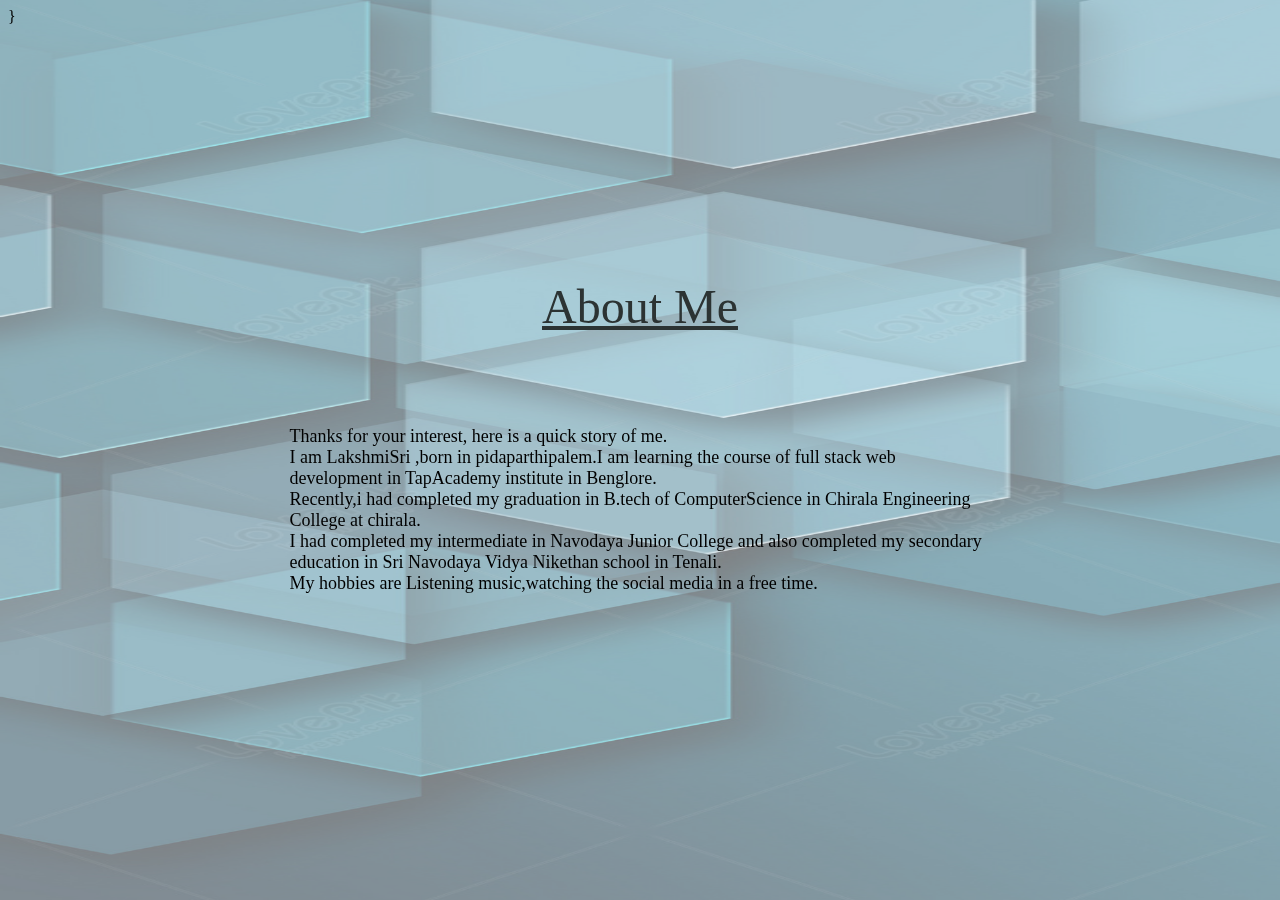
<file: aboutme.html>
<!DOCTYPE html>
<html lang="en">
<head>
    <title>AboutMe</title> 
    <style>
    .background-image {
        position: fixed;
        top: 0;
        left: 0;
        width: 100%;
        height: 100%;
        z-index: -1;
        opacity: 0.5;
    </style>
    }
</head>
<body>
    <img src="css/epic.jpg" alt="Background Image" class="background-image">
<table id="about" width="100%"
cellpadding="175" cellspacing="0">
<tr>
<td>
<table border="0" cellpadding="15"
cellspacing="0" width="80%" align="center">
<tr>
<td height="180" align="center"
 colspan="2">
<font face =" Verdana" size="7"
color="#2C3333">
<u>About Me</u>               
</td>
</tr>
 
<tr>
 
<td width="60%">
<font family="Verdana" size="4"
color="black">
    Thanks for your interest, here
    is a quick story of me.<br>
    I am LakshmiSri ,born in pidaparthipalem.I am learning the course of full stack web development in TapAcademy institute in Benglore.<br>
    Recently,i had completed my graduation in B.tech of ComputerScience in Chirala Engineering College at chirala.<br>
    I had completed my intermediate in Navodaya Junior College and also completed my secondary education in Sri Navodaya Vidya Nikethan school in Tenali.<br>   
    My hobbies are Listening music,watching the social media in a free time.<br>
</td>
</tr>
</table>
               
</td>
</tr>
</table>
</body>
</html>
</file>
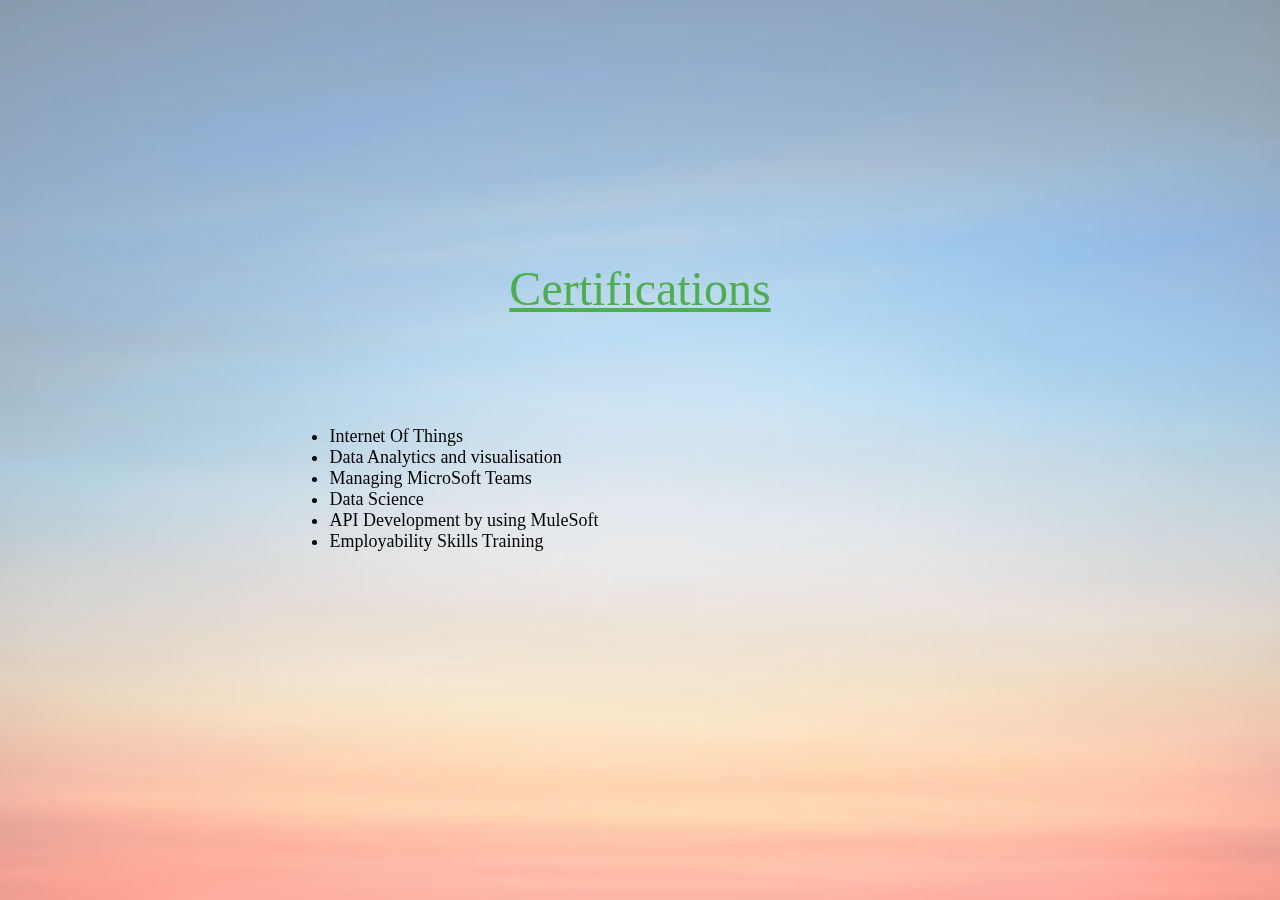
<file: certifications.html>
<!DOCTYPE html>
<html lang="en">
<head>
    <title>Certifications</title>
    <style>
         .background-image {
            position: fixed;
            top: 0;
            left: 0;
            width: 100%;
            height: 100%;
            z-index: -1;
            opacity: 0.5;
        }
    </style>
</head>
<body>
    <img src="css/photo.jpg" alt="Background Image" class="background-image">
<table id="certifications" border="0" width="100%"
cellpadding="175" cellspacing="0" >
<tr>
<td>
<table border="0" cellpadding="15"
cellspacing="0" width="80%" align="center">
<tr>
<td height="180" align="center" valign="middle">
<font face="Verdana" size="7" color="#4CAF50">
       <u>Certifications</u>
                                
</font>
</td>
</tr>
 
<tr>
<td>
<font face="Verdana" size="4" color="black">
                        
<ul>
                                    
<li>Internet Of Things</li>
<li>Data Analytics and visualisation</li>
<li>Managing MicroSoft Teams</li>
<li>Data Science</li>
<li>API Development by using MuleSoft</li>
<li>Employability Skills Training</li>
</ul>
                                   
</font>
</td>
</tr>
</table>
</td>
</tr>
</table>
</body>
</html>
</file>
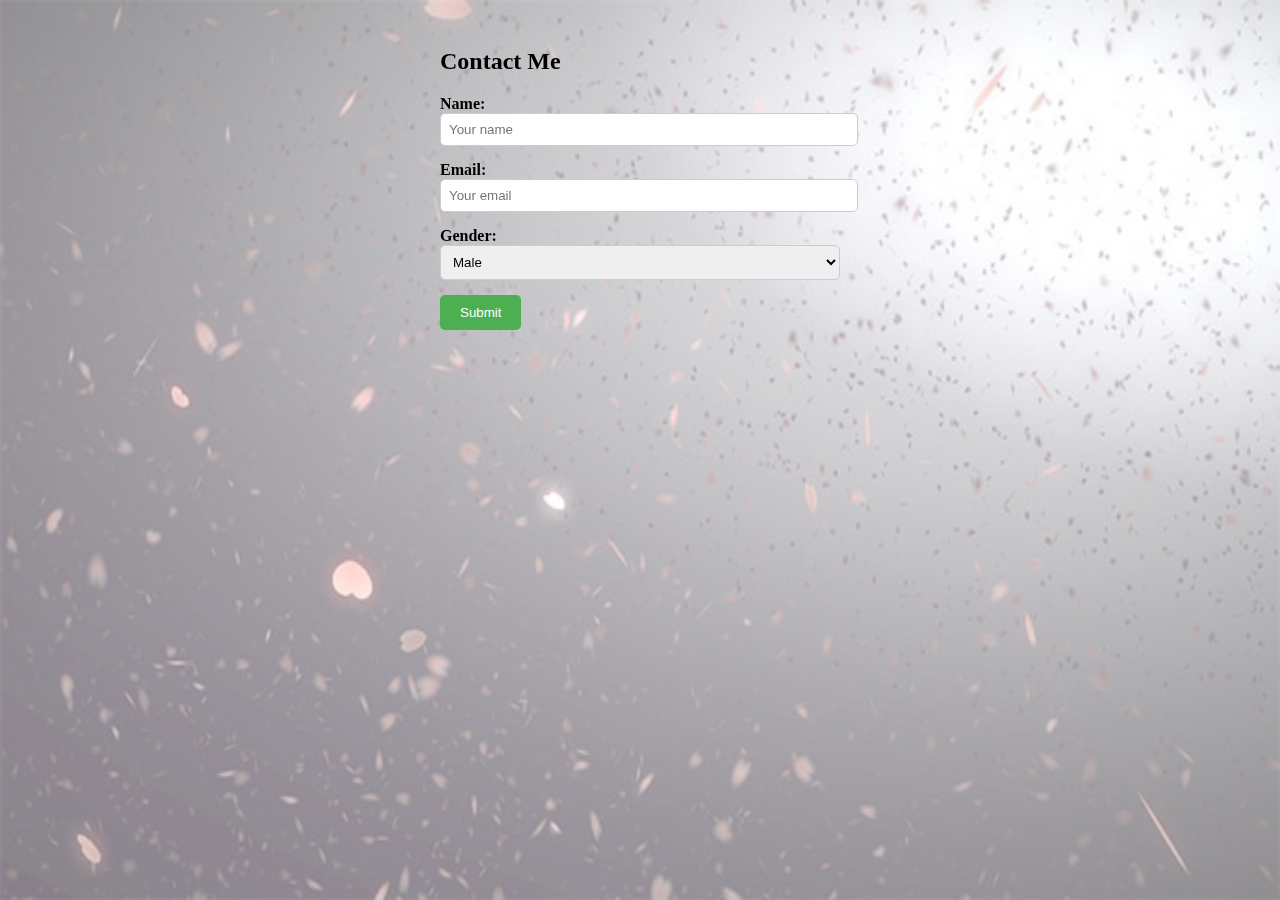
<file: contactme2.html>
<!DOCTYPE html>
<html lang="en">
<head>
    <title>Contact Me</title>
    <style>
        .background-image {
            position: fixed;
            top: 0;
            left: 0;
            width: 100%;
            height: 100%;
            z-index: -1;
            opacity: 0.5;
        }
        .form-container {
            max-width: 400px;
            margin: 0 auto;
            padding: 20px;
            background-color: ;
            border-radius: 10px;
        }
        .form-group {
            margin-bottom: 15px;
        }
        .form-group label {
            display: block;
            font-weight: bold;
        }
        .form-group input {
            width: 100%;
            padding: 8px;
            border: 1px solid #ccc;
            border-radius: 5px;
        }
        .form-group select {
            width: 100%;
            padding: 8px;
            border: 1px solid #ccc;
            border-radius: 5px;
        }
        .form-group button {
            background-color: #4CAF50;
            color: white;
            padding: 10px 20px;
            border: none;
            border-radius: 5px;
            cursor: pointer;
        }
    </style>
</head>
<body>
    <img src="css/black.jpg" alt="Background Image" class="background-image">
    <div class="form-container">
        <h2>Contact Me</h2>
        <div class="form-group">
            <label for="name">Name:</label>
            <input type="text" id="name" name="name" placeholder="Your name">
        </div>
        <div class="form-group">
            <label for="email">Email:</label>
            <input type="email" id="email" name="email" placeholder="Your email">
        </div>
        <div class="form-group">
            <label for="gender">Gender:</label>
            <select id="gender" name="gender">
                <option value="male">Male</option>
                <option value="female">Female</option>
                <option value="other">Other</option>
            </select>
        </div>
        <div class="form-group">
            <a href="submit.html"><button>Submit</button></a>
        </div>
    </div>
</body>
</html>
</file>
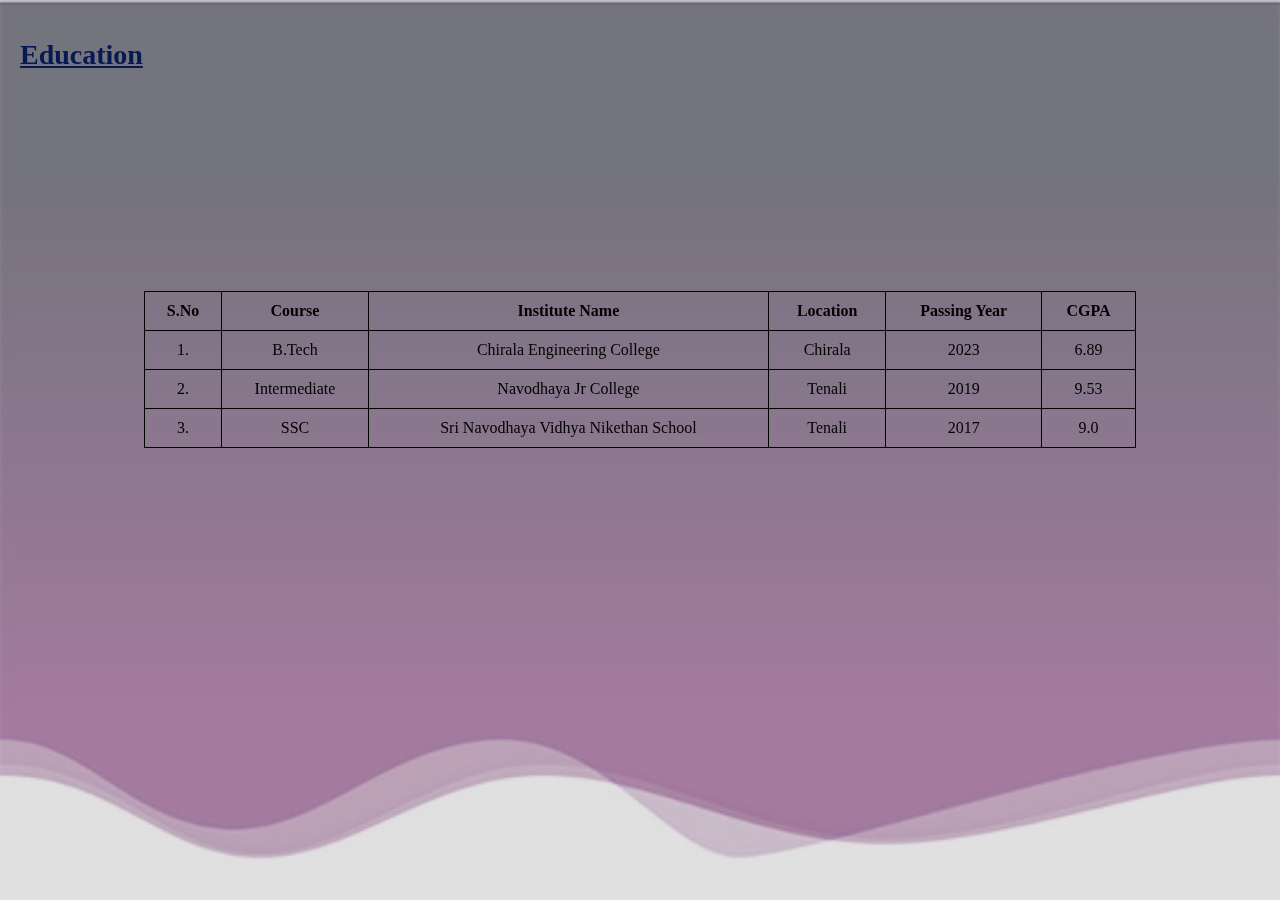
<file: education1.html>
<!DOCTYPE html>
<html lang="en">
<head>
    <title>Education</title>
    <style>
        body {
            margin: 0;
            padding: 0;
            background-color: #c2c0c3;
        }
        .background-image {
            position: fixed;
            top: 0;
            left: 0;
            width: 100%;
            height: 100%;
            z-index: -1;
            opacity: 0.5;
        }
        .content {
            padding: 20px; 
        }
        table {
            margin-top: 220px; 
            border-collapse: collapse;
            width: 80%;
            margin-left: auto;
            margin-right: auto;
        }
        th, td {
            padding: 10px;
            border: 1px solid black;
            text-align: center;
        }
    </style>
</head>
<body>
    <img src="css/save2.jpg" alt="Background Image" class="background-image">
    <div class="content">
        <h1 style="font-family: Verdana; font-size: 28px; color:#071952; text-decoration: underline;">Education</h1>
        <table>
            <tr>
                <th>S.No</th>
                <th>Course</th>
                <th>Institute Name</th>
                <th>Location</th>
                <th>Passing Year</th>
                <th>CGPA</th>
                
              </tr>
              <tr>
                <td>1.</td>
                <td>B.Tech</td>
                <td>Chirala Engineering College</td>
                <td>Chirala</td>
                <td>2023</td>
                <td>6.89</td>
              </tr>
              <tr>
                <td>2.</td>
                <td>Intermediate</td>
                <td>Navodhaya Jr College</td>
                <td>Tenali</td>
                <td>2019</td>
                <td>9.53</td>
              </tr>
              <tr>
                <td>3.</td>
                <td>SSC</td>
                <td>Sri Navodhaya Vidhya Nikethan School</td>
                <td>Tenali</td>
                <td>2017</td>
                <td>9.0</td>
              </tr>
        </table>
    </div>
</body>
</html>
</file>
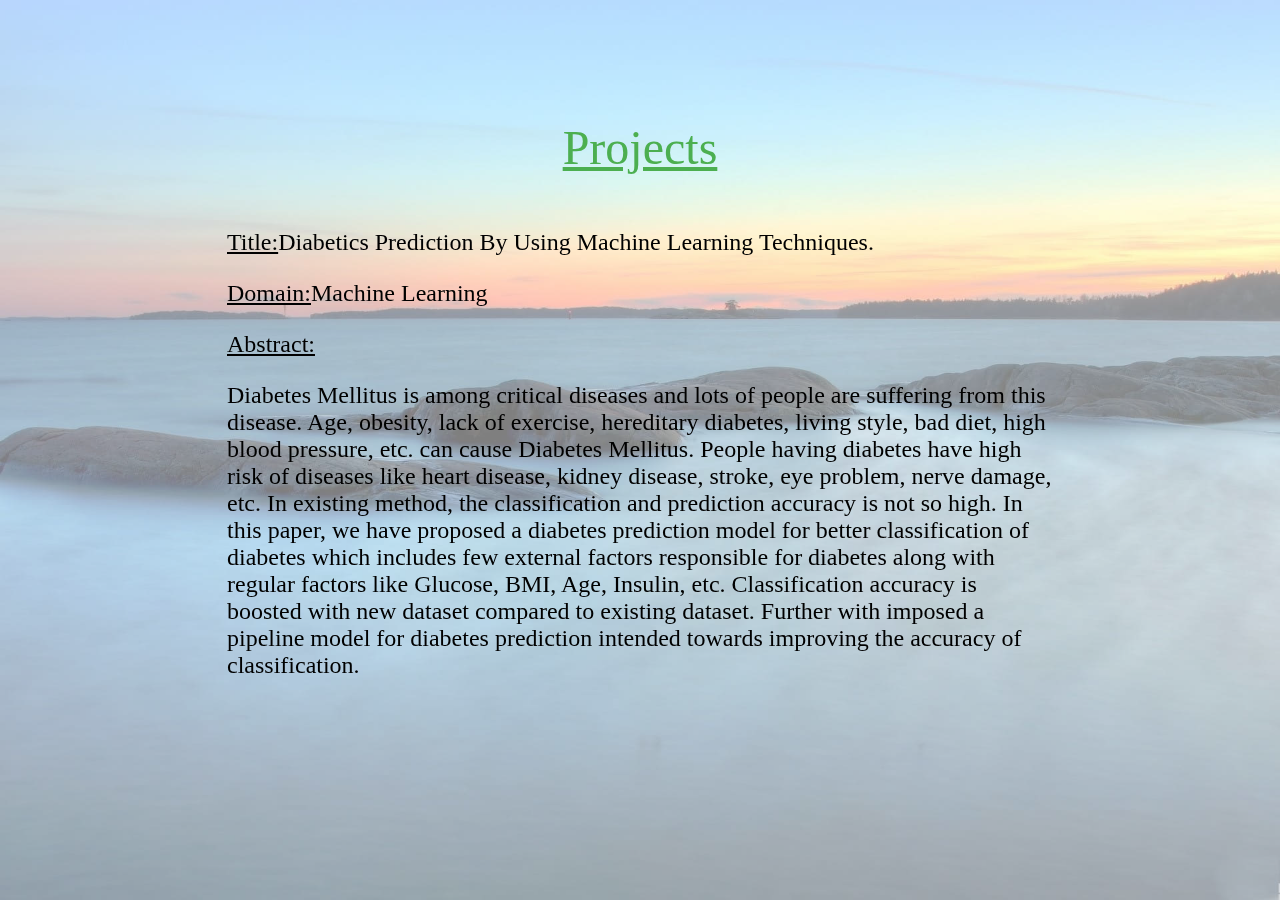
<file: projects.html>
<!DOCTYPE html>
<html lang="en">
<head>
    <title>Projects</title>
    <style>
        .background-image {
            position: fixed;
            top: 0;
            left: 0;
            width: 100%;
            height: 100%;
            z-index: -1;
            opacity: 0.5;
        }
    </style>
</head>
<body>
    <img src="css/image3.jpg" alt="Background Image" class="background-image">
    <table id="projects" border="0" width="100%"
        cellpadding="0" cellspacing="97">
        <tr>
        <td>
        <table border="0" cellpadding="15"
        cellspacing="0" width="80%" align="center">
        <tr>
        <td height="50" align="center"
        valign="middle" colspan="2">
        <font family="Verdana" size="7"
        color="#4CAF50">
        <u>Projects</u>
        </font>
        
        </td>
        </tr>
 
        <tr>
        <td height="10">
        <font family="Times New Roman"
        size="5" color="black">
        <p><u>Title:</u>Diabetics Prediction By Using Machine Learning Techniques.</p>
        <p><u>Domain:</u>Machine Learning</p>
        <p><u>Abstract:</u></p>
        <p> Diabetes Mellitus is among critical diseases and lots of people are suffering from this disease.
            Age, obesity, lack of exercise, hereditary diabetes, living style, bad diet, high blood pressure, etc.
            can cause Diabetes Mellitus. People having diabetes have high risk of diseases like heart disease, kidney disease, stroke, eye problem, nerve damage, etc.
            In existing method, the classification and prediction accuracy is not so high. In this paper, we have proposed a diabetes prediction model for better classification of diabetes which includes few external factors responsible for diabetes along with regular factors like Glucose, BMI, Age, Insulin, etc.
            Classification accuracy is boosted with new dataset compared to existing dataset. Further with imposed a pipeline model for diabetes prediction intended towards improving the accuracy of classification.
        </p>
        
        </font>
        </td>
        </tr>
        </table>
        </td>
        </tr>
    </table>
</body>
</html>
</file>
